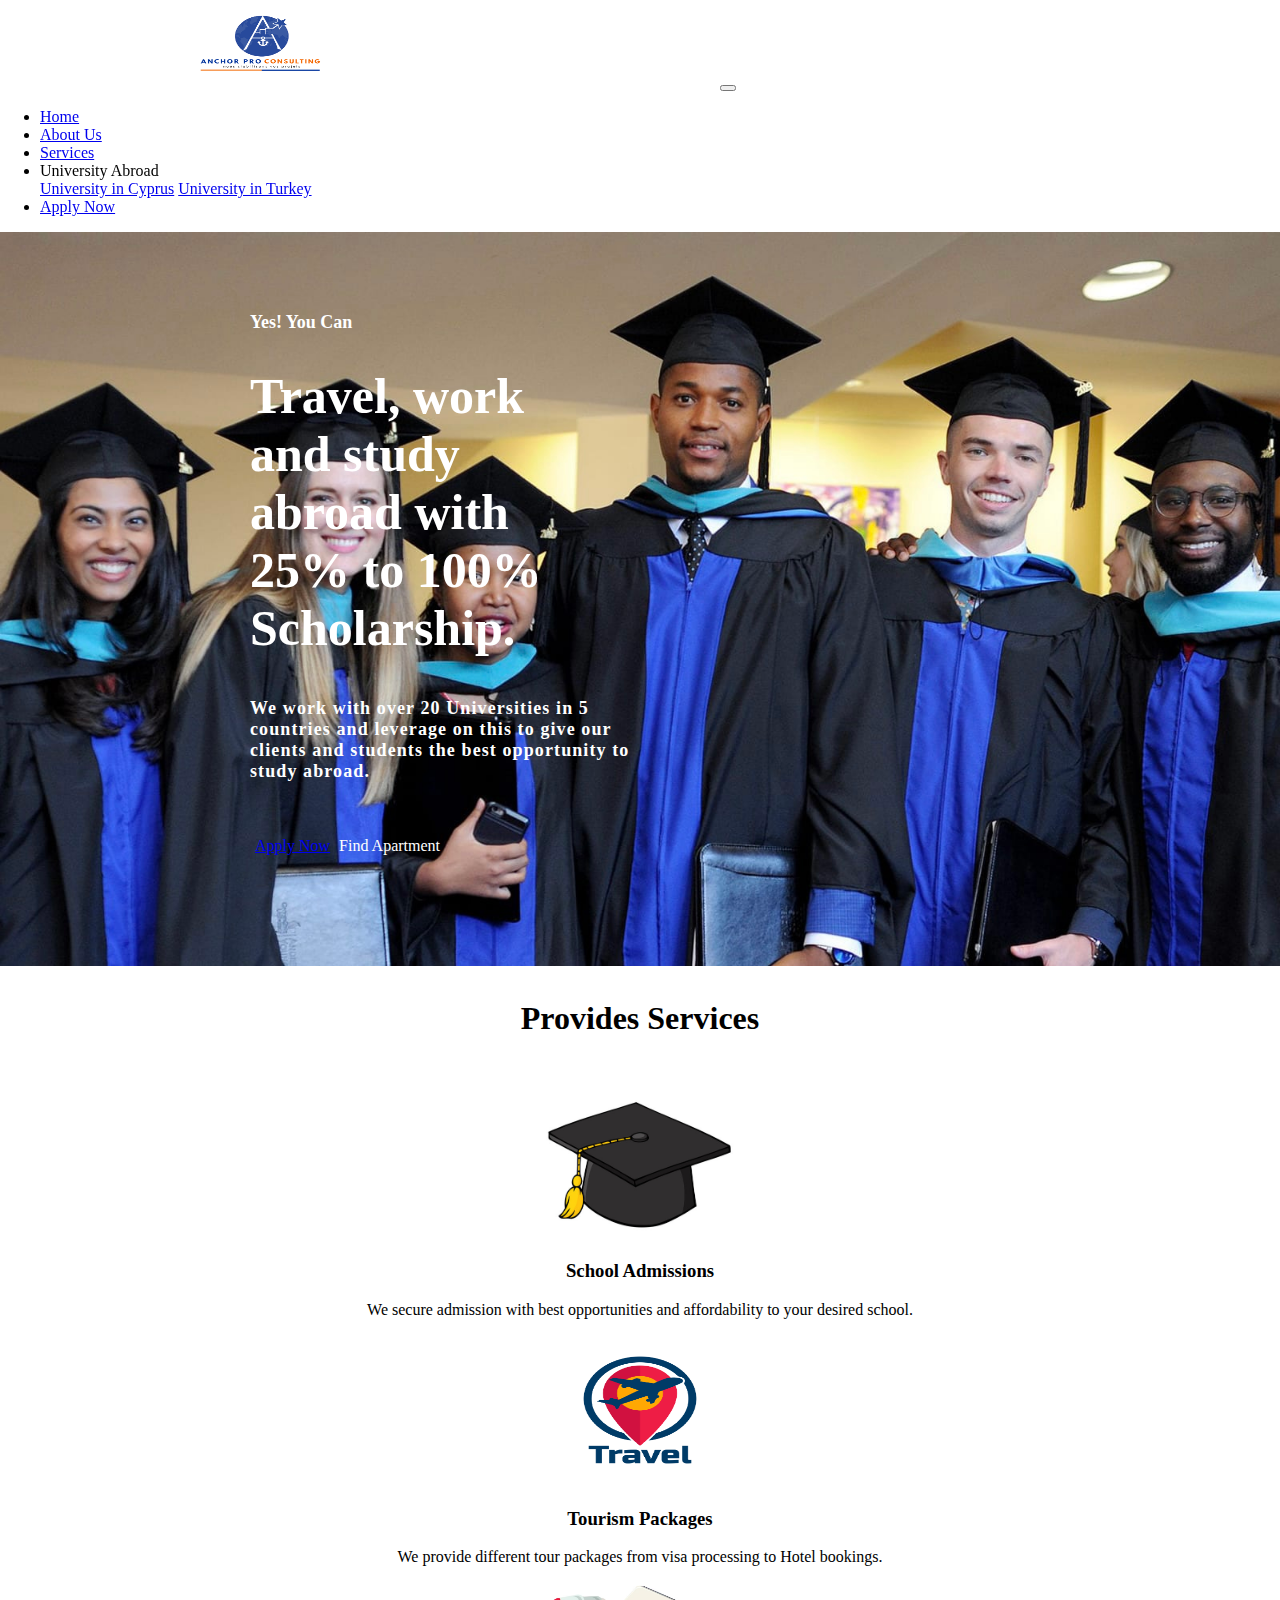
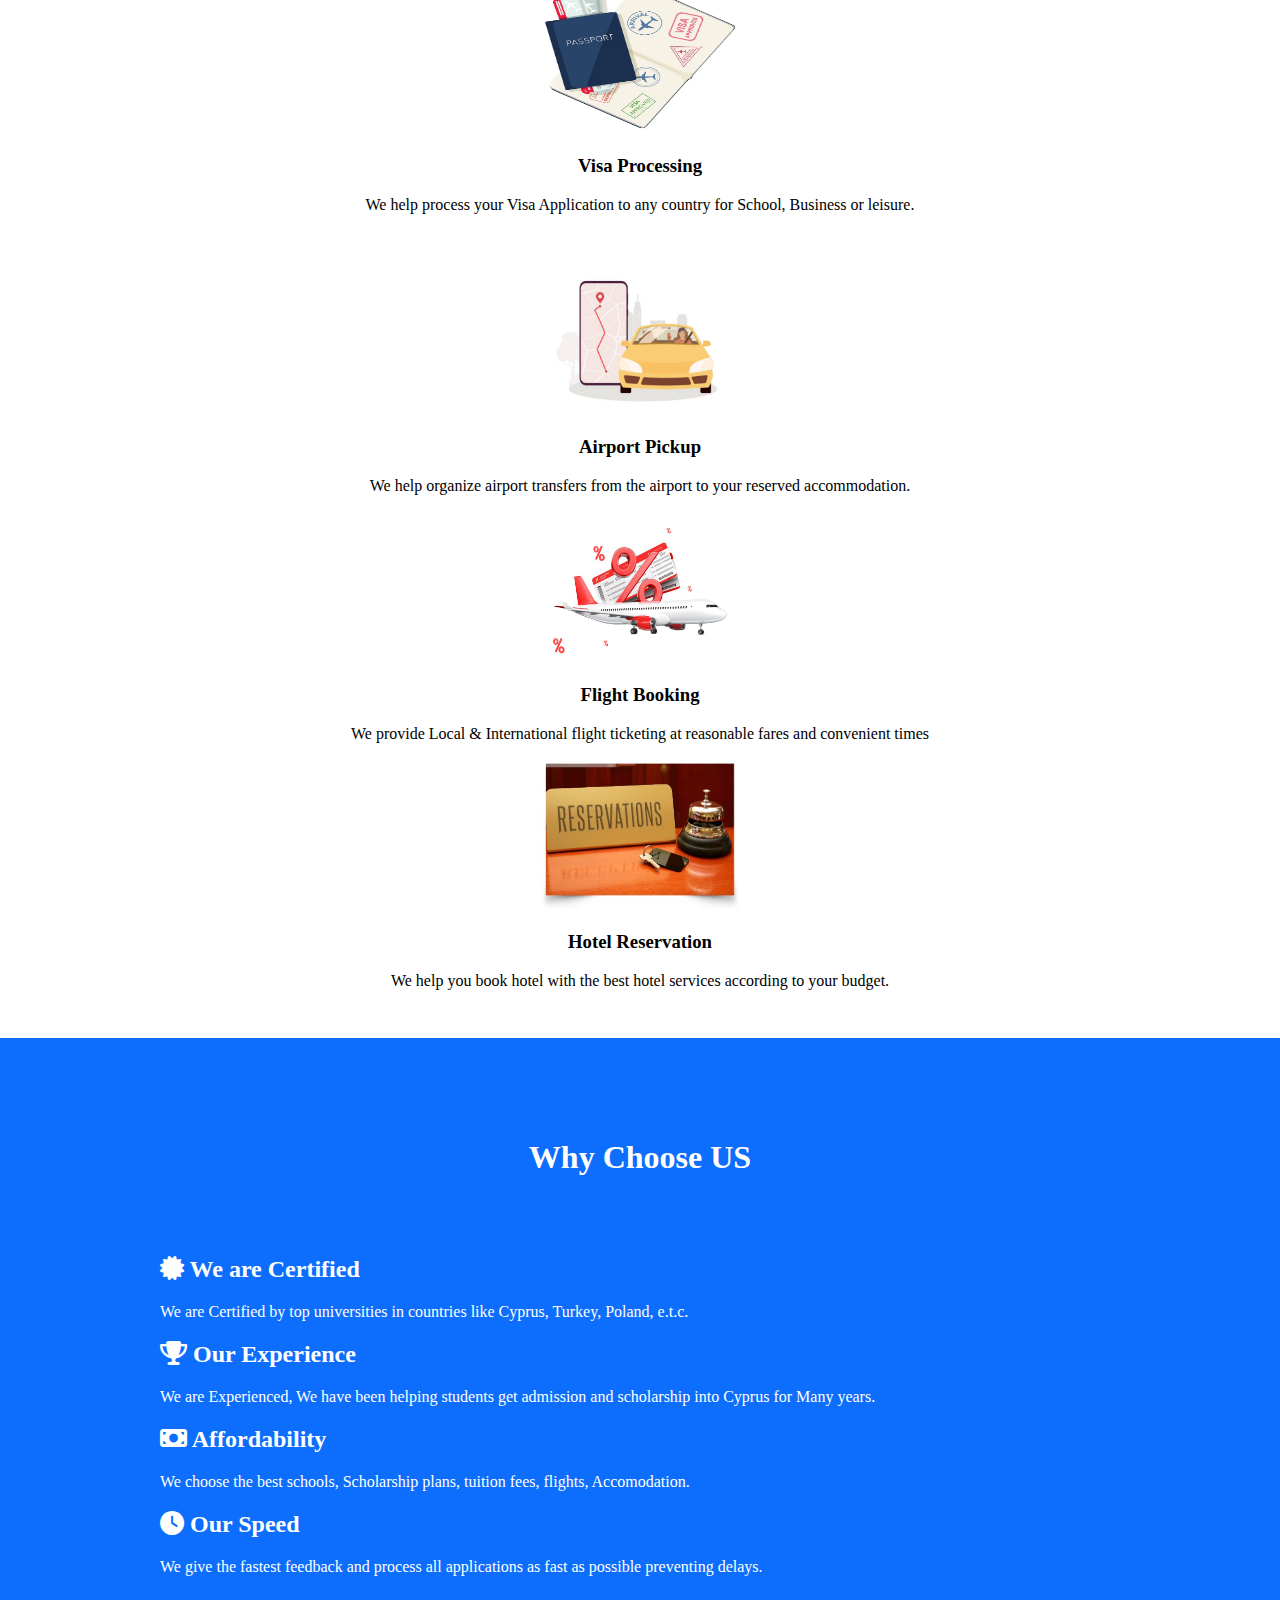
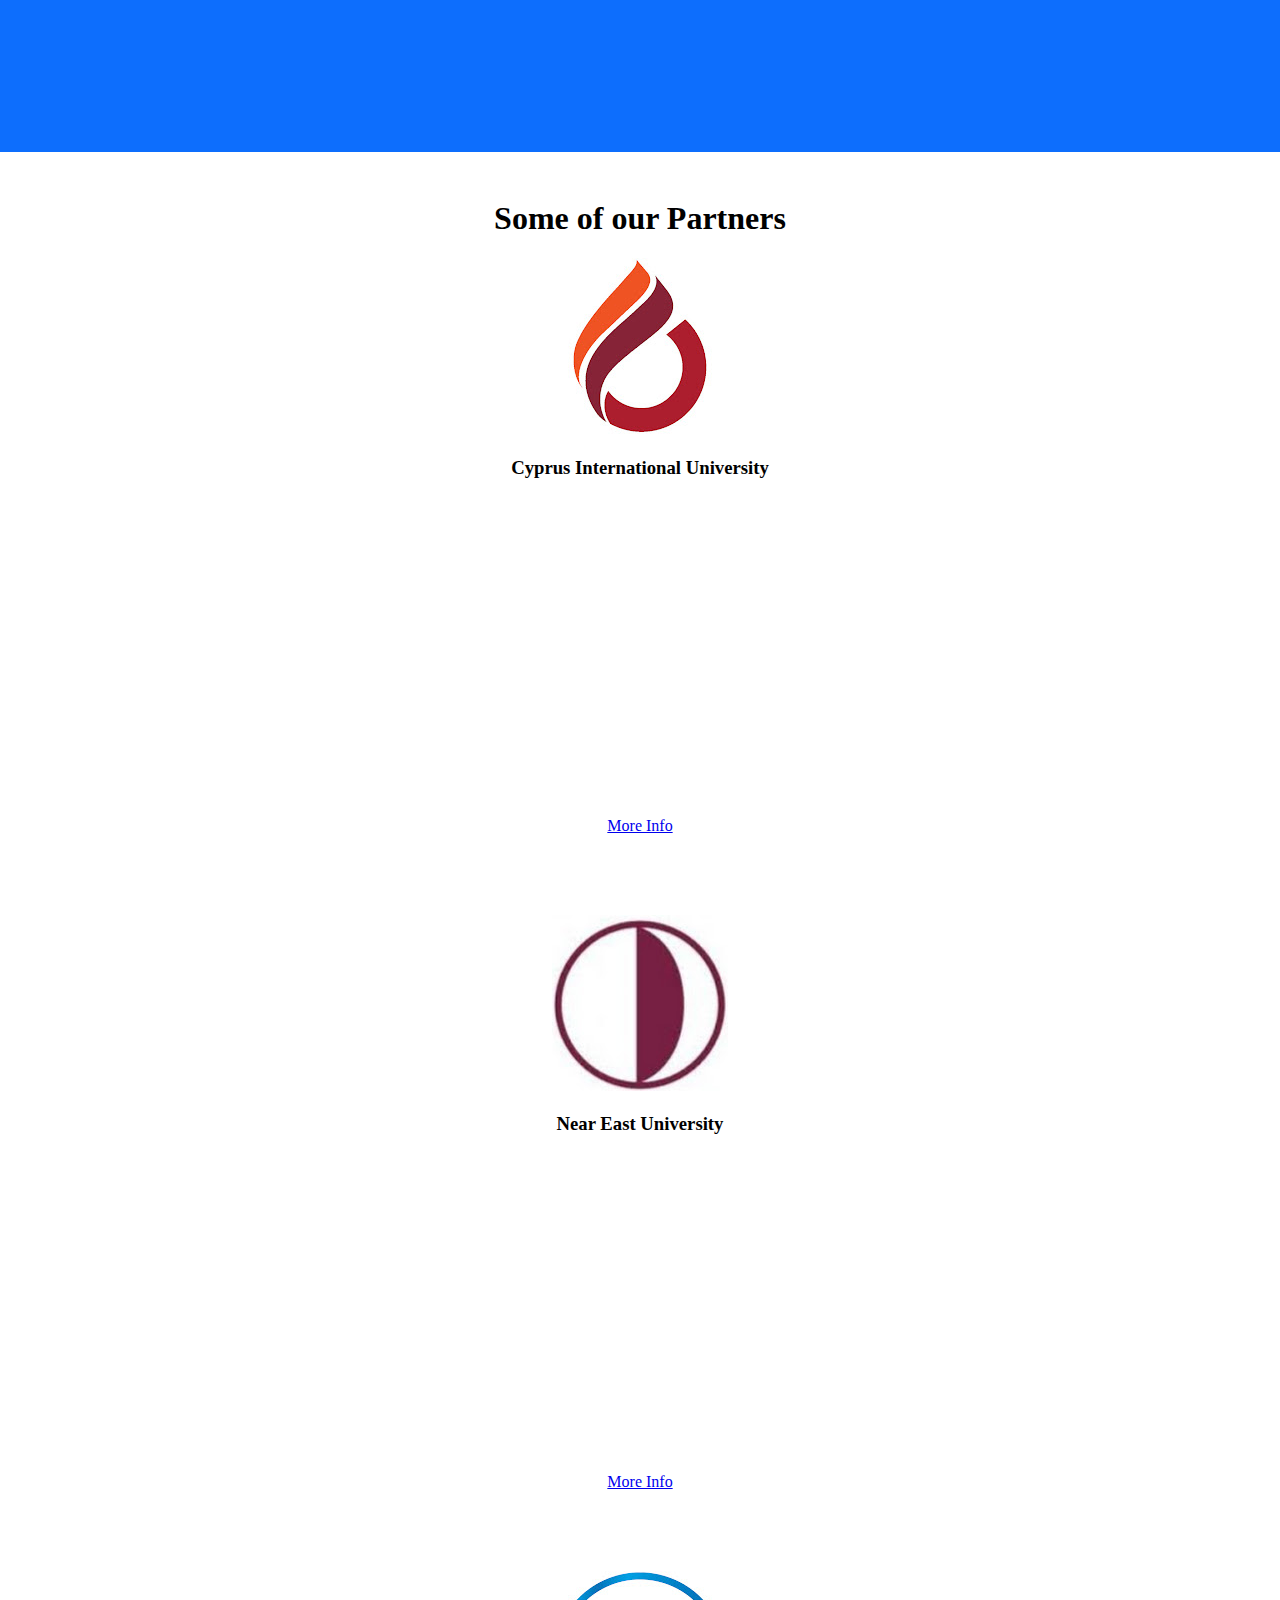
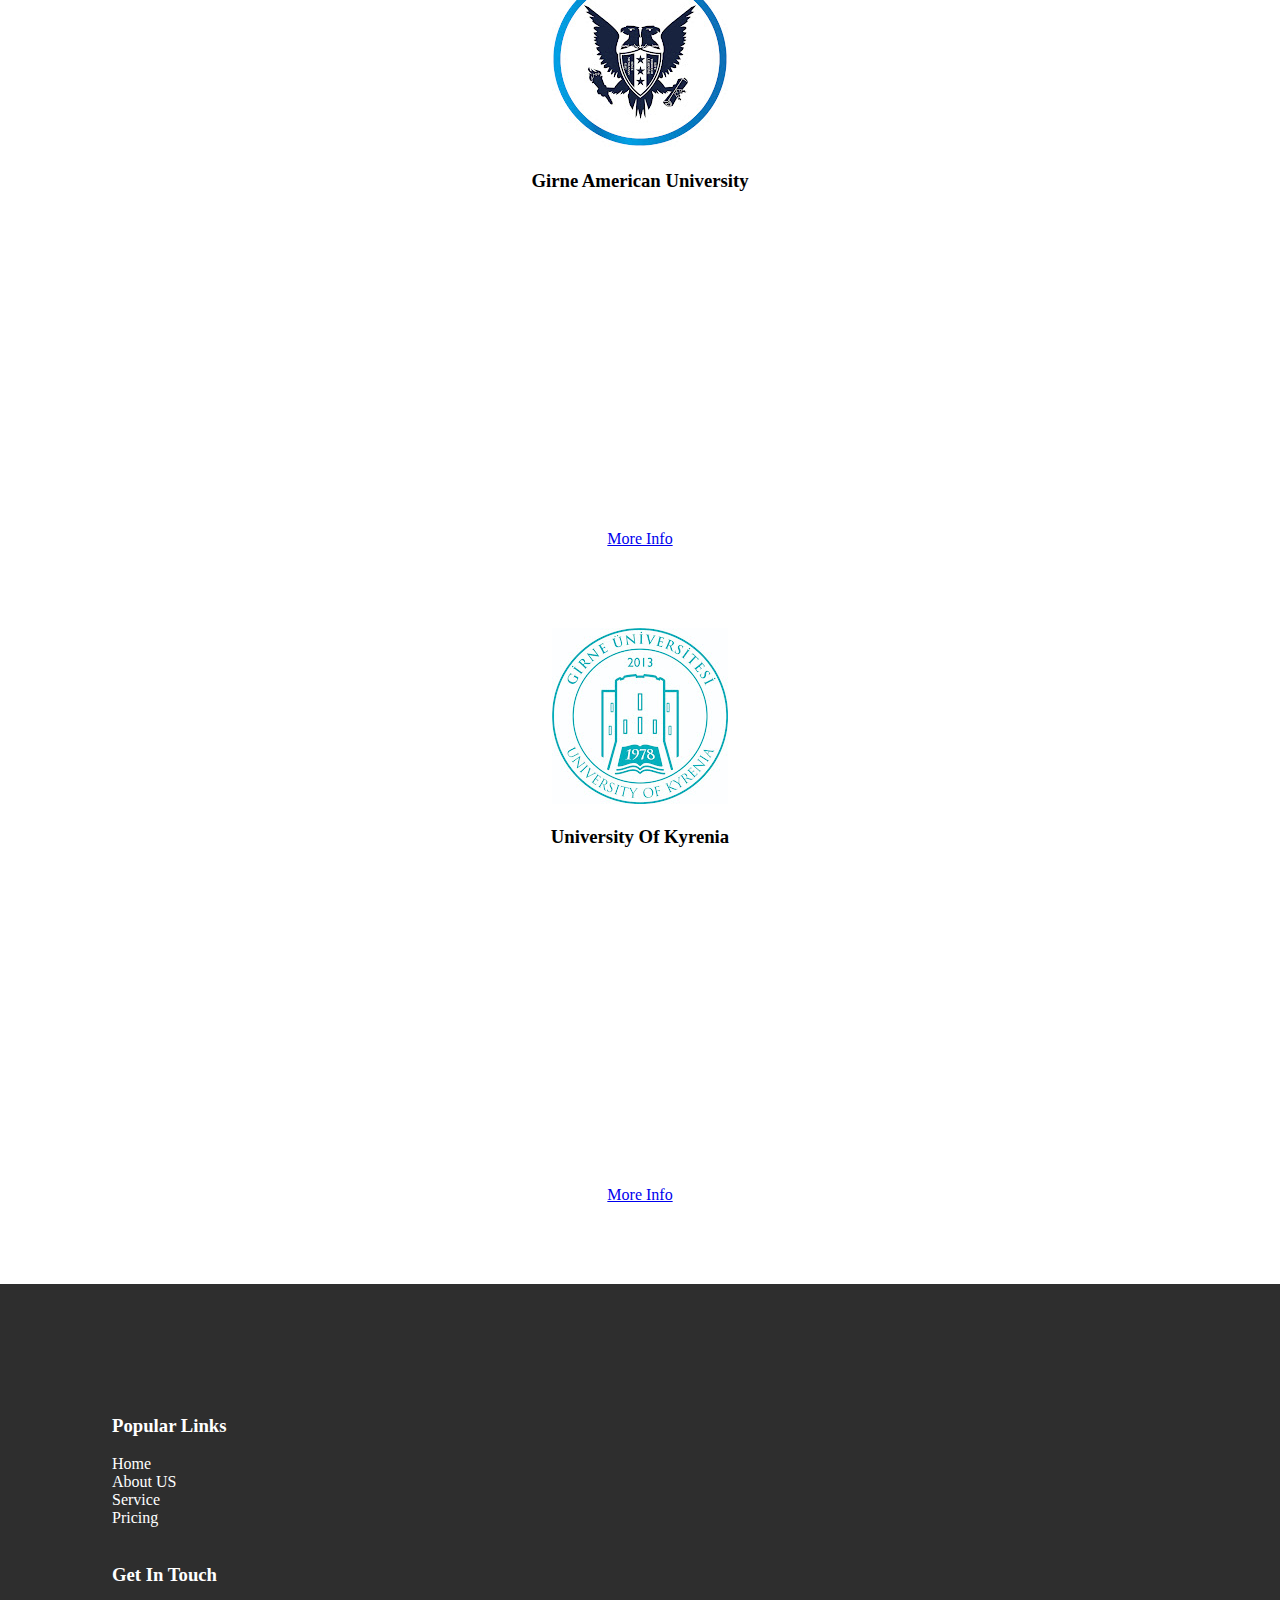
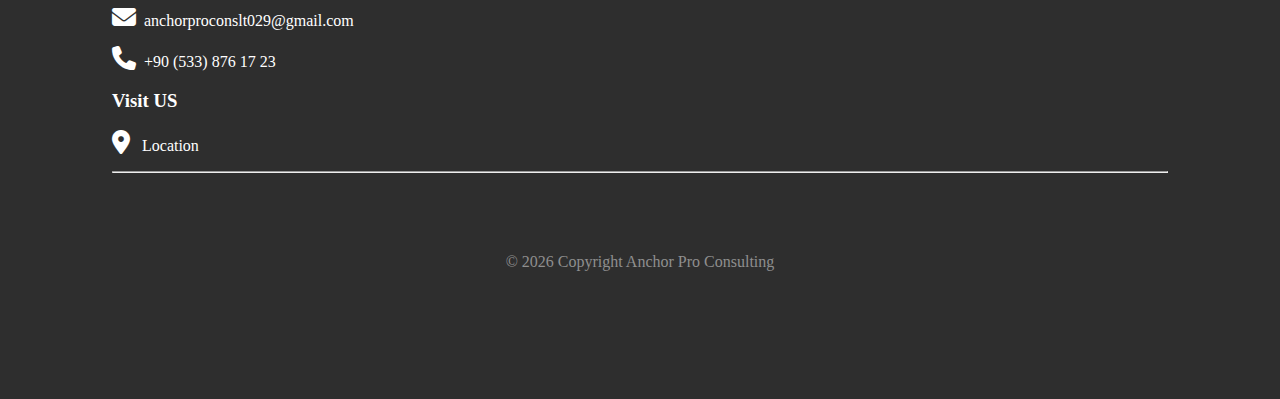
<file: index.html>
<!DOCTYPE html>
<html lang="en">

<head>
    <meta charset="UTF-8">
    <meta http-equiv="X-UA-Compatible" content="IE=edge">
    <meta name="viewport" content="width=device-width, initial-scale=1.0">
    <!-- css stylesheet -->
    <link href="https://cdn.jsdelivr.net/npm/bootstrap@5.3.0-alpha1/dist/css/bootstrap.min.css" rel="stylesheet"
        integrity="sha384-GLhlTQ8iRABdZLl6O3oVMWSktQOp6b7In1Zl3/Jr59b6EGGoI1aFkw7cmDA6j6gD" crossorigin="anonymous">

    <!-- Bootstrap Scripts -->
    <script src="https://code.jquery.com/jquery-3.2.1.slim.min.js"
        integrity="sha384-KJ3o2DKtIkvYIK3UENzmM7KCkRr/rE9/Qpg6aAZGJwFDMVNA/GpGFF93hXpG5KkN"
        crossorigin="anonymous"></script>
    <script src="https://cdn.jsdelivr.net/npm/popper.js@1.12.9/dist/umd/popper.min.js"
        integrity="sha384-ApNbgh9B+Y1QKtv3Rn7W3mgPxhU9K/ScQsAP7hUibX39j7fakFPskvXusvfa0b4Q"
        crossorigin="anonymous"></script>
    <script src="https://cdn.jsdelivr.net/npm/bootstrap@4.0.0/dist/js/bootstrap.min.js"
        integrity="sha384-JZR6Spejh4U02d8jOt6vLEHfe/JQGiRRSQQxSfFWpi1MquVdAyjUar5+76PVCmYl"
        crossorigin="anonymous"></script>
    <link rel="shortcut icon" href="galery/brand.PNG" type="image/x-icon">
    <link rel="stylesheet" href="https://cdnjs.cloudflare.com/ajax/libs/font-awesome/6.4.0/css/all.min.css" />
    <link rel="stylesheet" href="styles/services.css">
    <link rel="stylesheet" href="styles/navbar-footer.css">

    <link rel="stylesheet" href="styles/index.css">

    <title>ANCHOR PRO CONSULTING</title>
</head>

<body>
    <!-- NavBar -->
    <nav class="navbar navbar-expand-lg navbar-light">
        <a class="navbar-brand" href="index.html"><img src="galery/brand.PNG" alt="brand Name" width="140"
                height="88" /></a>
        <button class="navbar-toggler" type="button" data-toggle="collapse" data-target="#navbarNavDropdown"
            aria-controls="navbarNavDropdown" aria-expanded="false" aria-label="Toggle navigation">
            <span class="navbar-toggler-icon"></span>
        </button>
        <div class="collapse navbar-collapse" id="navbarNavDropdown">
            <ul class="navbar-nav">
                <li class="nav-item active">
                    <a class="nav-link" href="index.html">Home</a>
                </li>
                <li class="nav-item">
                    <a class="nav-link" href="about.html">About Us</a>
                </li>
                <li class="nav-item">
                    <a class="nav-link" href="service.html">Services</a>
                </li>
                <li class="nav-item dropdown">
                    <a class="nav-link dropdown-toggle" id="navbarDropdownMenuLink" role="button" data-toggle="dropdown"
                        aria-haspopup="true" aria-expanded="false">
                        University Abroad
                    </a>
                    <div class="dropdown-menu" aria-labelledby="navbarDropdownMenuLink">
                        <a class="dropdown-item" href="#">University in Cyprus</a>
                        <a class="dropdown-item" href="#">University in Turkey</a>

                    </div>
                </li>
                <li class="nav-item">
                    <a class="nav-link" href="apply.html">Apply Now</a>
                </li>
            </ul>
        </div>
    </nav>

    <!-- Page Content -->
    <div>
        <div class="text-over-img">
            <img id="img1" src="galery/image1.jpg" width="100%" />
            <img id="img2" src="galery/image2.jpg" width="100%" />
            <div class="top-left">
                <h5>Yes! You Can</h5>
                <h1>Travel, work and study abroad with 25% to 100% Scholarship.</h1>
                <h6>We work with over 20 Universities in 5 countries and leverage on this to give our clients and
                    students the best opportunity to study abroad.</h6>

                <div class="submit row">
                    <a href="apply.html" class="col-2 btn btn-primary">Apply Now</a>
                    <a class="col-2 btn btn-primary">Find Apartment</a>
                </div>
            </div>
        </div>


        <div class="services">
            <h1>Provides Services</h1>
            <div class="row container-fluid">
                <div class="col">
                    <img src="galery/clipart.jpeg" width="200" height="150" alt="Clipart" />
                    <h3>School Admissions</h3>
                    <p>We secure admission with best opportunities and affordability to your desired school.</p>
                </div>

                <div class="col">
                    <img src="galery/tourism.jpeg" width="200" height="150" alt="Clipart" />
                    <h3>Tourism Packages</h3>
                    <p>We provide different tour packages from visa processing to Hotel bookings.</p>
                </div>

                <div class="col">
                    <img src="galery/visa.avif" width="200" height="150" alt="Clipart" />
                    <h3>Visa Processing</h3>
                    <p>We help process your Visa Application to any country for School, Business or leisure.</p>
                </div>
            </div>

            <div class="row container-fluid">
                <div class="col">
                    <img src="galery/transportation.jpeg" width="200" height="150" alt="Clipart" />
                    <h3>Airport Pickup</h3>
                    <p>We help organize airport transfers from the airport to your reserved accommodation.</p>
                </div>

                <div class="col">
                    <img src="galery/booking.jpeg" width="200" height="150" alt="Clipart" />
                    <h3>Flight Booking</h3>
                    <p>We provide Local & International flight ticketing at reasonable fares and convenient times
                    </p>
                </div>

                <div class="col">
                    <img src="galery/hotel.jpeg" width="200" height="150" alt="Clipart" />
                    <h3>Hotel Reservation</h3>
                    <p>We help you book hotel with the best hotel services according to your budget.</p>
                </div>
            </div>
        </div>

        <div class="choose-us">
            <h1>Why Choose US</h1>
            <div class="row">
                <div class="col-lg-6">
                    <h2><i class="fa-solid fa-certificate"></i> We are Certified</h2>
                    <p>We are Certified by top universities in countries like Cyprus, Turkey, Poland, e.t.c.
                    </p>
                </div>

                <div class="col-lg-6">
                    <h2><i class="fa-solid fa-trophy"></i> Our Experience</h2>
                    <p>We are Experienced, We have been helping students get admission and scholarship into
                        Cyprus for Many years.</p>
                </div>


                <div class="col-lg-6">
                    <h2><i class="fa-sharp fa-solid fa-money-bill"></i> Affordability</h2>
                    <p>We choose the best schools, Scholarship plans, tuition fees, flights, Accomodation.
                    </p>
                </div>

                <div class="col-lg-6">
                    <h2><i class="fa-solid fa-clock"></i> Our Speed</h2>
                    <p>We give the fastest feedback and process all applications as fast as possible
                        preventing delays.</p>
                </div>
            </div>
        </div>

        <div class="partner">
            <h1>Some of our Partners</h1>
            <div class="row">
                <div class="col-lg-6">
                    <img src="galery/CIU.jpeg" alt="CIU LOGO">
                    <h3>Cyprus International University</h3>
                    <iframe width="560" height="315" src="https://www.youtube.com/embed/s81xxXTcnsE"
                        title="YouTube video player" frameborder="0"
                        allow="accelerometer; autoplay; clipboard-write; encrypted-media; gyroscope; picture-in-picture; web-share"
                        allowfullscreen></iframe><br>
                    <a class="btn btn-primary" href="#">More Info</a>
                </div>
                <div class="col-lg-6">
                    <img src="galery/near-east.jpeg" alt="NEAR EAST LOGO">
                    <h3>Near East University</h3>
                    <iframe width="560" height="315" src="https://www.youtube.com/embed/c0auZbBHjpI"
                        title="YouTube video player" frameborder="0"
                        allow="accelerometer; autoplay; clipboard-write; encrypted-media; gyroscope; picture-in-picture; web-share"
                        allowfullscreen></iframe><br>
                    <a class="btn btn-primary" href="#">More Info</a>
                </div>

                <div class="col-lg-6">
                    <img src="galery/GAU.jpeg" alt="NEAR EAST LOGO">
                    <h3>Girne American University</h3>
                    <iframe width="560" height="315" src="https://www.youtube.com/embed/8_wt5HWuAxE"
                        title="YouTube video player" frameborder="0"
                        allow="accelerometer; autoplay; clipboard-write; encrypted-media; gyroscope; picture-in-picture; web-share"
                        allowfullscreen></iframe><br>
                    <a class="btn btn-primary" href="#">More Info</a>
                </div>

                <div class="col-lg-6">
                    <img src="galery/kyrenia.jpeg" alt="NEAR EAST LOGO">
                    <h3>University Of Kyrenia</h3>
                    <iframe width="560" height="315" src="https://www.youtube.com/embed/YMQHKnjNWrU"
                        title="YouTube video player" frameborder="0"
                        allow="accelerometer; autoplay; clipboard-write; encrypted-media; gyroscope; picture-in-picture; web-share"
                        allowfullscreen></iframe><br>
                    <a class="btn btn-primary" href="#">More Info</a>
                </div>
            </div>
        </div>
    </div>

    <!-- Footer -->
    <footer>
        <div class="links row">
            <div class="col-lg-4">
                <h3>Popular Links</h3>
                <a href="index.html">Home</a> <br>
                <a href="about.html">About US</a><br>
                <a href="service.html">Service</a><br>
                <a href="pricing.html">Pricing</a><br>
            </div>
            <br>
            <div class="col-lg-4">
                <h3>Get In Touch</h3>
                <p><a href="mailto:anchorproconslt029@gmail.com"><i
                            class="fa-solid fa-envelope"></i>anchorproconslt029@gmail.com</a></p>
                <p><a href="tel:+905338761723"><i class="fa-solid fa-phone"></i>+90 (533) 876 17 23</a></p>
            </div>
            <div class="col-lg-4">
                <h3>Visit US</h3>
                <p><i class="fa-solid fa-location-dot"></i> Location</p>
            </div>
        </div>
        <hr>
        <p class="cpyrght"></p>

        <script>
            const YEAR = new Date().getFullYear();
            var text = "© " + YEAR + " Copyright Anchor Pro Consulting";
            document.querySelector("footer .cpyrght").textContent = text;
        </script>
    </footer>
</body>

</html>
</file>
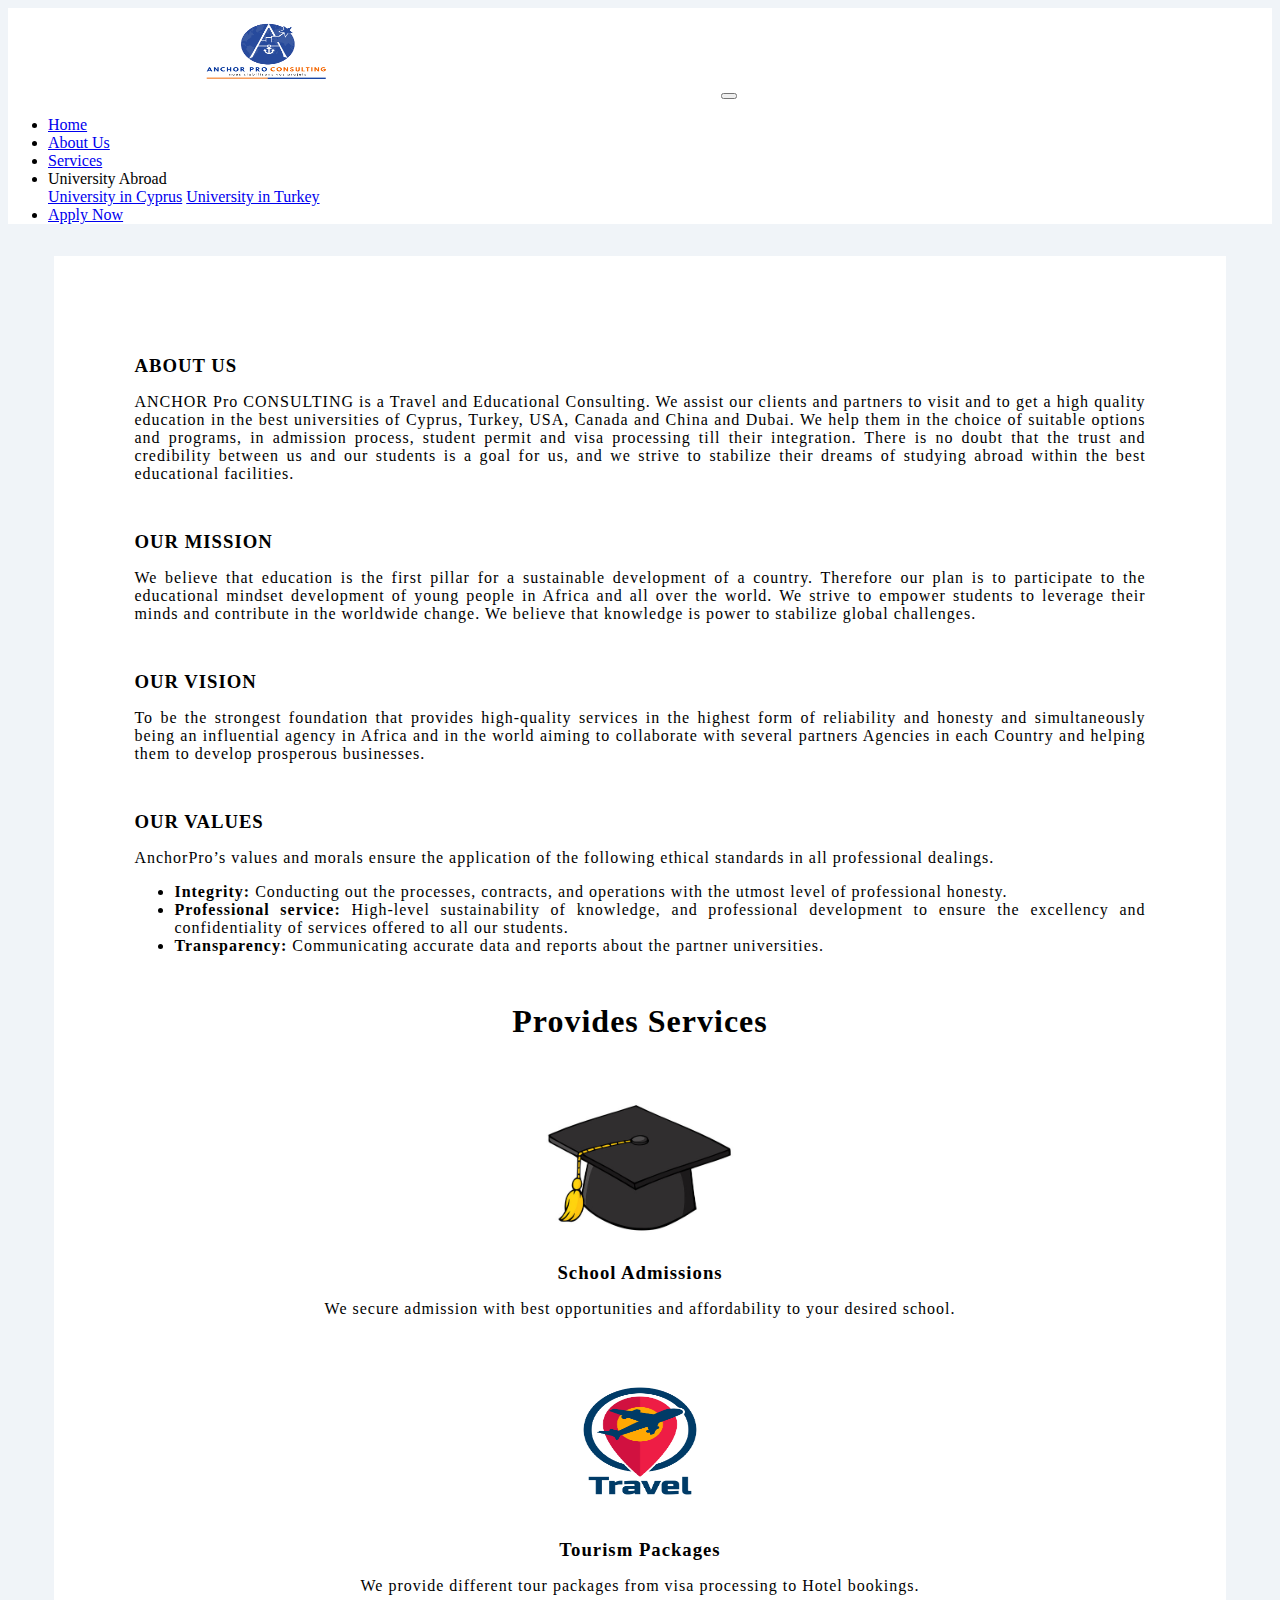
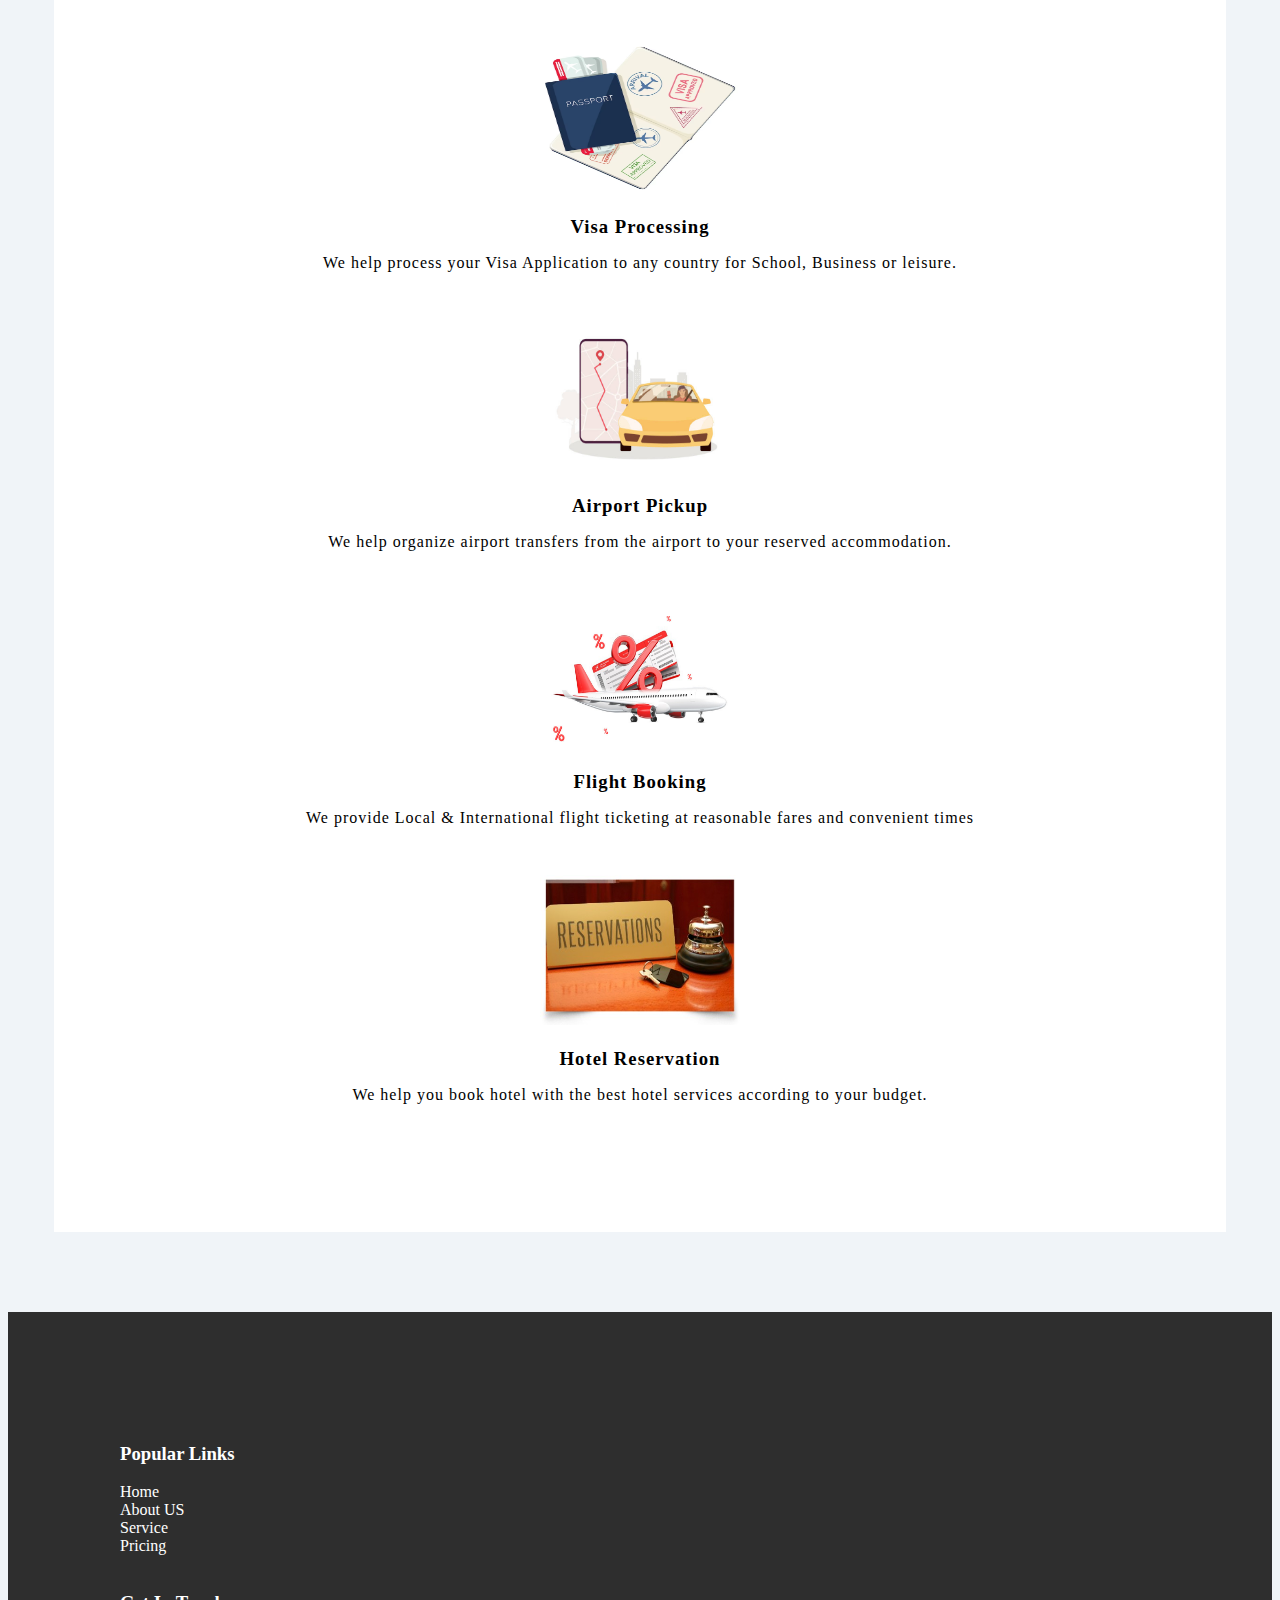
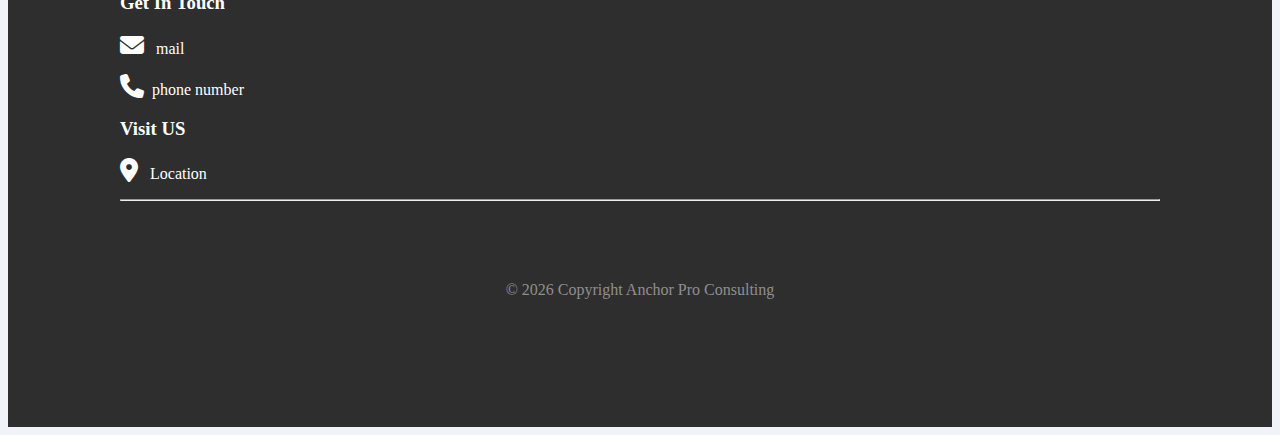
<file: about.html>
<!DOCTYPE html>
<html lang="en">

<head>
    <meta charset="UTF-8">
    <meta http-equiv="X-UA-Compatible" content="IE=edge">
    <meta name="viewport" content="width=device-width, initial-scale=1.0">
    <!-- css stylesheet -->
    <link href="https://cdn.jsdelivr.net/npm/bootstrap@5.3.0-alpha1/dist/css/bootstrap.min.css" rel="stylesheet"
        integrity="sha384-GLhlTQ8iRABdZLl6O3oVMWSktQOp6b7In1Zl3/Jr59b6EGGoI1aFkw7cmDA6j6gD" crossorigin="anonymous">

    <!-- Bootstrap Scripts -->
    <script src="https://code.jquery.com/jquery-3.2.1.slim.min.js"
        integrity="sha384-KJ3o2DKtIkvYIK3UENzmM7KCkRr/rE9/Qpg6aAZGJwFDMVNA/GpGFF93hXpG5KkN"
        crossorigin="anonymous"></script>
    <script src="https://cdn.jsdelivr.net/npm/popper.js@1.12.9/dist/umd/popper.min.js"
        integrity="sha384-ApNbgh9B+Y1QKtv3Rn7W3mgPxhU9K/ScQsAP7hUibX39j7fakFPskvXusvfa0b4Q"
        crossorigin="anonymous"></script>
    <script src="https://cdn.jsdelivr.net/npm/bootstrap@4.0.0/dist/js/bootstrap.min.js"
        integrity="sha384-JZR6Spejh4U02d8jOt6vLEHfe/JQGiRRSQQxSfFWpi1MquVdAyjUar5+76PVCmYl"
        crossorigin="anonymous"></script>
    <link rel="shortcut icon" href="galery/brand.PNG" type="image/x-icon">
    <link rel="stylesheet" href="https://cdnjs.cloudflare.com/ajax/libs/font-awesome/6.4.0/css/all.min.css" />
    <link rel="stylesheet" href="styles/services.css">
    <link rel="stylesheet" href="styles/navbar-footer.css">
    <link rel="stylesheet" href="styles/about.css">

    <title>ANCHOR PRO CONSULTING</title>
</head>

<body>
    <!-- NavBar -->
    <nav class="navbar navbar-expand-lg navbar-light">
        <a class="navbar-brand" href="index.html"><img src="galery/brand.PNG" alt="brand Name" width="140"
                height="88" /></a>
        <button class="navbar-toggler" type="button" data-toggle="collapse" data-target="#navbarNavDropdown"
            aria-controls="navbarNavDropdown" aria-expanded="false" aria-label="Toggle navigation">
            <span class="navbar-toggler-icon"></span>
        </button>
        <div class="collapse navbar-collapse" id="navbarNavDropdown">
            <ul class="navbar-nav">
                <li class="nav-item active">
                    <a class="nav-link" href="index.html">Home</a>
                </li>
                <li class="nav-item">
                    <a class="nav-link" href="about.html">About Us</a>
                </li>
                <li class="nav-item">
                    <a class="nav-link" href="service.html">Services</a>
                </li>
                <li class="nav-item dropdown">
                    <a class="nav-link dropdown-toggle" id="navbarDropdownMenuLink" role="button" data-toggle="dropdown"
                        aria-haspopup="true" aria-expanded="false">
                        University Abroad
                    </a>
                    <div class="dropdown-menu" aria-labelledby="navbarDropdownMenuLink">
                        <a class="dropdown-item" href="#">University in Cyprus</a>
                        <a class="dropdown-item" href="#">University in Turkey</a>

                    </div>
                </li>
                <li class="nav-item">
                    <a class="nav-link" href="apply.html">Apply Now</a>
                </li>
            </ul>
        </div>
    </nav>
    <!-- Page Content -->
    <div class="page-content">

        <div class="about">
            <h3>ABOUT US</h3>
            <p>ANCHOR Pro CONSULTING is a Travel and Educational Consulting. We assist our clients and partners to visit
                and
                to get a high quality education in the best universities of Cyprus, Turkey, USA, Canada and China and
                Dubai.
                We help them in the choice of suitable options and programs, in admission process, student permit and
                visa
                processing till their integration. There is no doubt that the trust and credibility between us and our
                students is a goal for us, and we strive to stabilize their dreams of studying abroad within the best
                educational facilities.</p>
        </div>
        <div class="mission">
            <h3>OUR MISSION</h3>
            <p>We believe that education is the first pillar for a sustainable development of a country. Therefore our
                plan is to participate to the educational mindset development of young people in Africa and all over the
                world. We strive to empower students to leverage their minds and contribute in the worldwide change. We
                believe that knowledge is power to stabilize global challenges.
            </p>
        </div>
        <div class="vision">
            <h3>OUR VISION</h3>
            <p>To be the strongest foundation that provides high-quality services in the highest form of reliability and
                honesty and simultaneously being an influential agency in Africa and in the world aiming to collaborate
                with several partners Agencies in each Country and helping them to develop prosperous businesses.</p>
        </div>
        <div class="values">
            <h3>OUR VALUES</h3>
            <p>AnchorPro’s values and morals ensure the application of the following ethical standards in all
                professional dealings.
            </p>
            <ul>
                <li>
                    <span class="value">Integrity: </span>
                    <span class="description-value">
                        Conducting out the processes,
                        contracts, and operations with the utmost level of professional honesty.
                    </span>
                </li>
                <li>
                    <span class="value">Professional service: </span>
                    <span class="description-value">
                        High-level sustainability of knowledge, and professional development to ensure the excellency
                        and confidentiality of services offered to all our students.
                    </span>
                </li>
                <li>
                    <span class="value">Transparency: </span>
                    <span class="description-value">
                        Communicating accurate data and reports about the partner universities.
                    </span>
                </li>
            </ul>
        </div>

        <div class="services">
            <h1>Provides Services</h1>
            <div class="row container-fluid">
                <div class="col">
                    <img src="galery/clipart.jpeg" width="200" height="150" alt="Clipart" />
                    <h3>School Admissions</h3>
                    <p>We secure admission with best opportunities and affordability to your desired school.</p>
                </div>

                <div class="col">
                    <img src="galery/tourism.jpeg" width="200" height="150" alt="Clipart" />
                    <h3>Tourism Packages</h3>
                    <p>We provide different tour packages from visa processing to Hotel bookings.</p>
                </div>

                <div class="col">
                    <img src="galery/visa.avif" width="200" height="150" alt="Clipart" />
                    <h3>Visa Processing</h3>
                    <p>We help process your Visa Application to any country for School, Business or leisure.</p>
                </div>
            </div>

            <div class="row container-fluid">
                <div class="col">
                    <img src="galery/transportation.jpeg" width="200" height="150" alt="Clipart" />
                    <h3>Airport Pickup</h3>
                    <p>We help organize airport transfers from the airport to your reserved accommodation.</p>
                </div>

                <div class="col">
                    <img src="galery/booking.jpeg" width="200" height="150" alt="Clipart" />
                    <h3>Flight Booking</h3>
                    <p>We provide Local & International flight ticketing at reasonable fares and convenient times
                    </p>
                </div>

                <div class="col">
                    <img src="galery/hotel.jpeg" width="200" height="150" alt="Clipart" />
                    <h3>Hotel Reservation</h3>
                    <p>We help you book hotel with the best hotel services according to your budget.</p>
                </div>
            </div>
        </div>
    </div>

    <!-- Footer -->
    <footer>
        <div class="links row">
            <div class="col-lg-4">
                <h3>Popular Links</h3>
                <a href="index.html">Home</a> <br>
                <a href="about.html">About US</a><br>
                <a href="service.html">Service</a><br>
                <a href="pricing.html">Pricing</a><br>
            </div>
            <br>
            <div class="col-lg-4">
                <h3>Get In Touch</h3>
                <p><a href="#"><i class="fa-solid fa-envelope"></i> mail</a></p>
                <p><i class="fa-solid fa-phone"></i>phone number</p>
            </div>
            <div class="col-lg-4">
                <h3>Visit US</h3>
                <p><i class="fa-solid fa-location-dot"></i> Location</p>
            </div>
        </div>
        <hr>
        <p class="cpyrght"></p>

        <script>
            const YEAR = new Date().getFullYear();
            var text = "© " + YEAR + " Copyright Anchor Pro Consulting";
            document.querySelector("footer .cpyrght").textContent = text;
        </script>
    </footer>
</body>

</html>
</file>
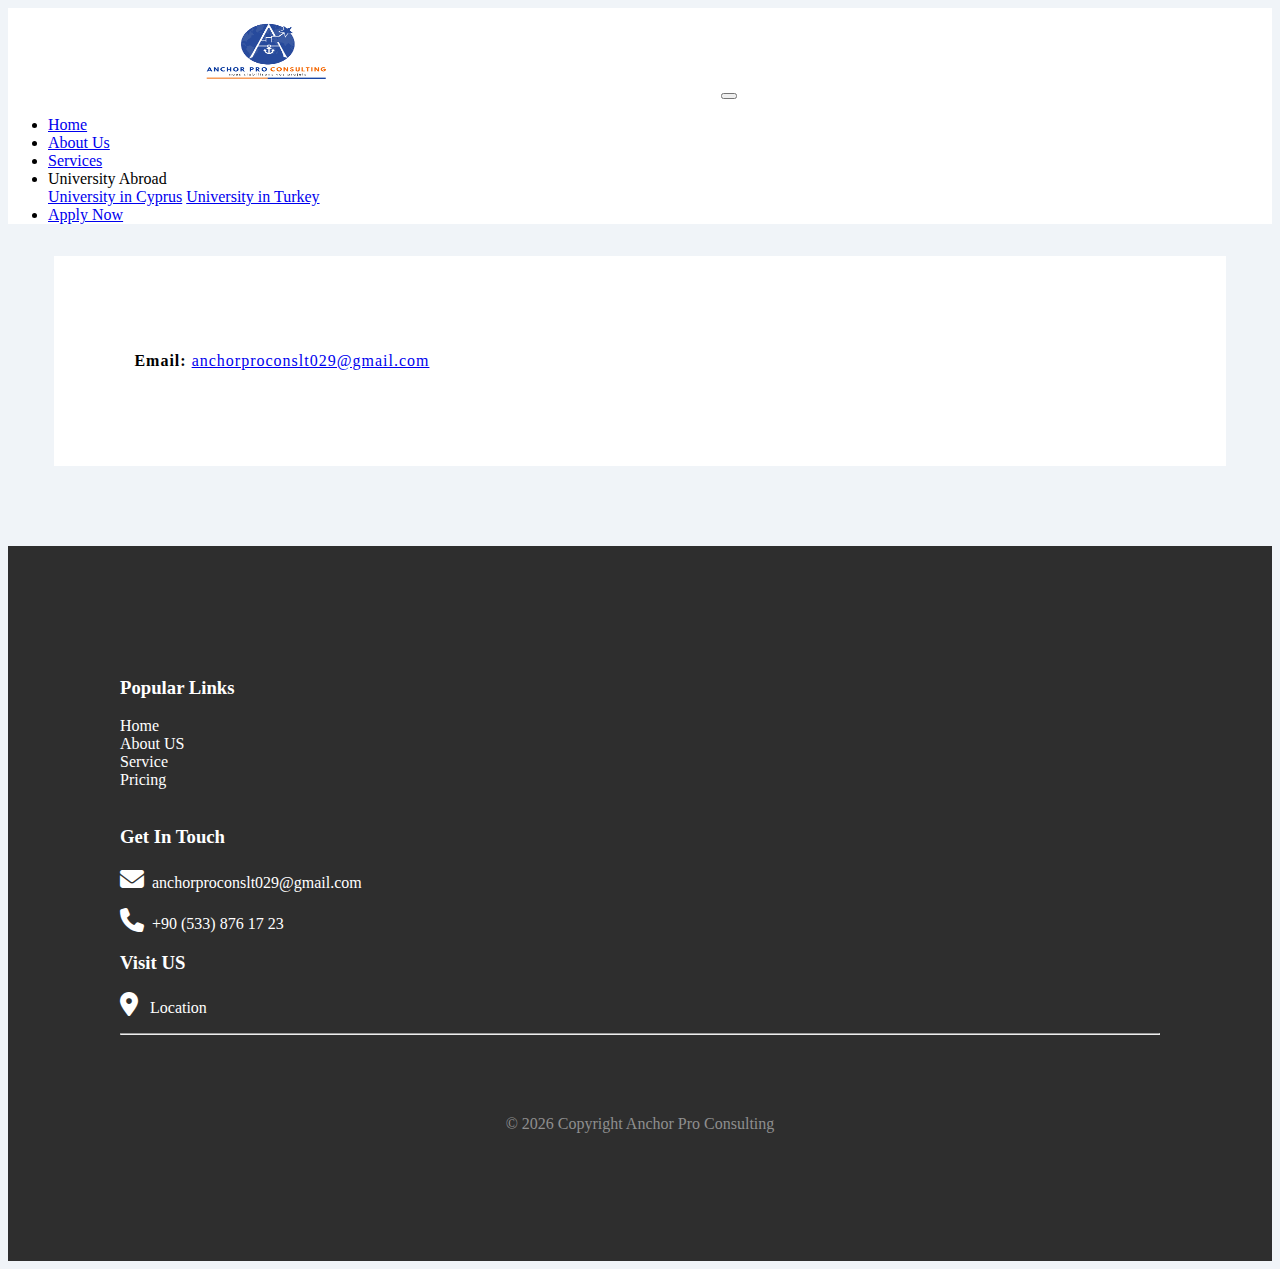
<file: apply.html>
<!DOCTYPE html>
<html lang="en">

<head>
    <meta charset="UTF-8">
    <meta http-equiv="X-UA-Compatible" content="IE=edge">
    <meta name="viewport" content="width=device-width, initial-scale=1.0">
    <!-- css stylesheet -->
    <link href="https://cdn.jsdelivr.net/npm/bootstrap@5.3.0-alpha1/dist/css/bootstrap.min.css" rel="stylesheet"
        integrity="sha384-GLhlTQ8iRABdZLl6O3oVMWSktQOp6b7In1Zl3/Jr59b6EGGoI1aFkw7cmDA6j6gD" crossorigin="anonymous">

    <!-- Bootstrap Scripts -->
    <script src="https://code.jquery.com/jquery-3.2.1.slim.min.js"
        integrity="sha384-KJ3o2DKtIkvYIK3UENzmM7KCkRr/rE9/Qpg6aAZGJwFDMVNA/GpGFF93hXpG5KkN"
        crossorigin="anonymous"></script>
    <script src="https://cdn.jsdelivr.net/npm/popper.js@1.12.9/dist/umd/popper.min.js"
        integrity="sha384-ApNbgh9B+Y1QKtv3Rn7W3mgPxhU9K/ScQsAP7hUibX39j7fakFPskvXusvfa0b4Q"
        crossorigin="anonymous"></script>
    <script src="https://cdn.jsdelivr.net/npm/bootstrap@4.0.0/dist/js/bootstrap.min.js"
        integrity="sha384-JZR6Spejh4U02d8jOt6vLEHfe/JQGiRRSQQxSfFWpi1MquVdAyjUar5+76PVCmYl"
        crossorigin="anonymous"></script>
    <link rel="shortcut icon" href="galery/brand.PNG" type="image/x-icon">
    <link rel="stylesheet" href="https://cdnjs.cloudflare.com/ajax/libs/font-awesome/6.4.0/css/all.min.css" />
    <!-- <link rel="stylesheet" href="styles/services.css"> -->
    <link rel="stylesheet" href="styles/navbar-footer.css">

    <link rel="stylesheet" href="styles/apply.css">

    <title>ANCHOR PRO CONSULTING</title>
</head>

<body>
    <!-- NavBar -->
    <nav class="navbar navbar-expand-lg navbar-light">
        <a class="navbar-brand" href="index.html"><img src="galery/brand.PNG" alt="brand Name" width="140"
                height="88" /></a>
        <button class="navbar-toggler" type="button" data-toggle="collapse" data-target="#navbarNavDropdown"
            aria-controls="navbarNavDropdown" aria-expanded="false" aria-label="Toggle navigation">
            <span class="navbar-toggler-icon"></span>
        </button>
        <div class="collapse navbar-collapse" id="navbarNavDropdown">
            <ul class="navbar-nav">
                <li class="nav-item active">
                    <a class="nav-link" href="index.html">Home</a>
                </li>
                <li class="nav-item">
                    <a class="nav-link" href="about.html">About Us</a>
                </li>
                <li class="nav-item">
                    <a class="nav-link" href="service.html">Services</a>
                </li>
                <li class="nav-item dropdown">
                    <a class="nav-link dropdown-toggle" id="navbarDropdownMenuLink" role="button" data-toggle="dropdown"
                        aria-haspopup="true" aria-expanded="false">
                        University Abroad
                    </a>
                    <div class="dropdown-menu" aria-labelledby="navbarDropdownMenuLink">
                        <a class="dropdown-item" href="#">University in Cyprus</a>
                        <a class="dropdown-item" href="#">University in Turkey</a>

                    </div>
                </li>
                <li class="nav-item">
                    <a class="nav-link" href="apply.html">Apply Now</a>
                </li>
            </ul>
        </div>
    </nav>

    <div class="page-content">
        <p>
            <span class="value">Email: </span><a
                href="mailto:anchorproconslt029@gmail.com">anchorproconslt029@gmail.com</a>
        </p>
    </div>

    <!-- Footer -->
    <footer>
        <div class="links row">
            <div class="col-lg-4">
                <h3>Popular Links</h3>
                <a href="index.html">Home</a> <br>
                <a href="about.html">About US</a><br>
                <a href="service.html">Service</a><br>
                <a href="pricing.html">Pricing</a><br>
            </div>
            <br>
            <div class="col-lg-4">
                <h3>Get In Touch</h3>
                <p><a href="mailto:anchorproconslt029@gmail.com"><i
                            class="fa-solid fa-envelope"></i>anchorproconslt029@gmail.com</a></p>
                <p><a href="tel:+905338761723"><i class="fa-solid fa-phone"></i>+90 (533) 876 17 23</a></p>
            </div>
            <div class="col-lg-4">
                <h3>Visit US</h3>
                <p><i class="fa-solid fa-location-dot"></i> Location</p>
            </div>
        </div>
        <hr>
        <p class="cpyrght"></p>

        <script>
            const YEAR = new Date().getFullYear();
            var text = "© " + YEAR + " Copyright Anchor Pro Consulting";
            document.querySelector("footer .cpyrght").textContent = text;
        </script>
    </footer>
</body>

</html>
</file>
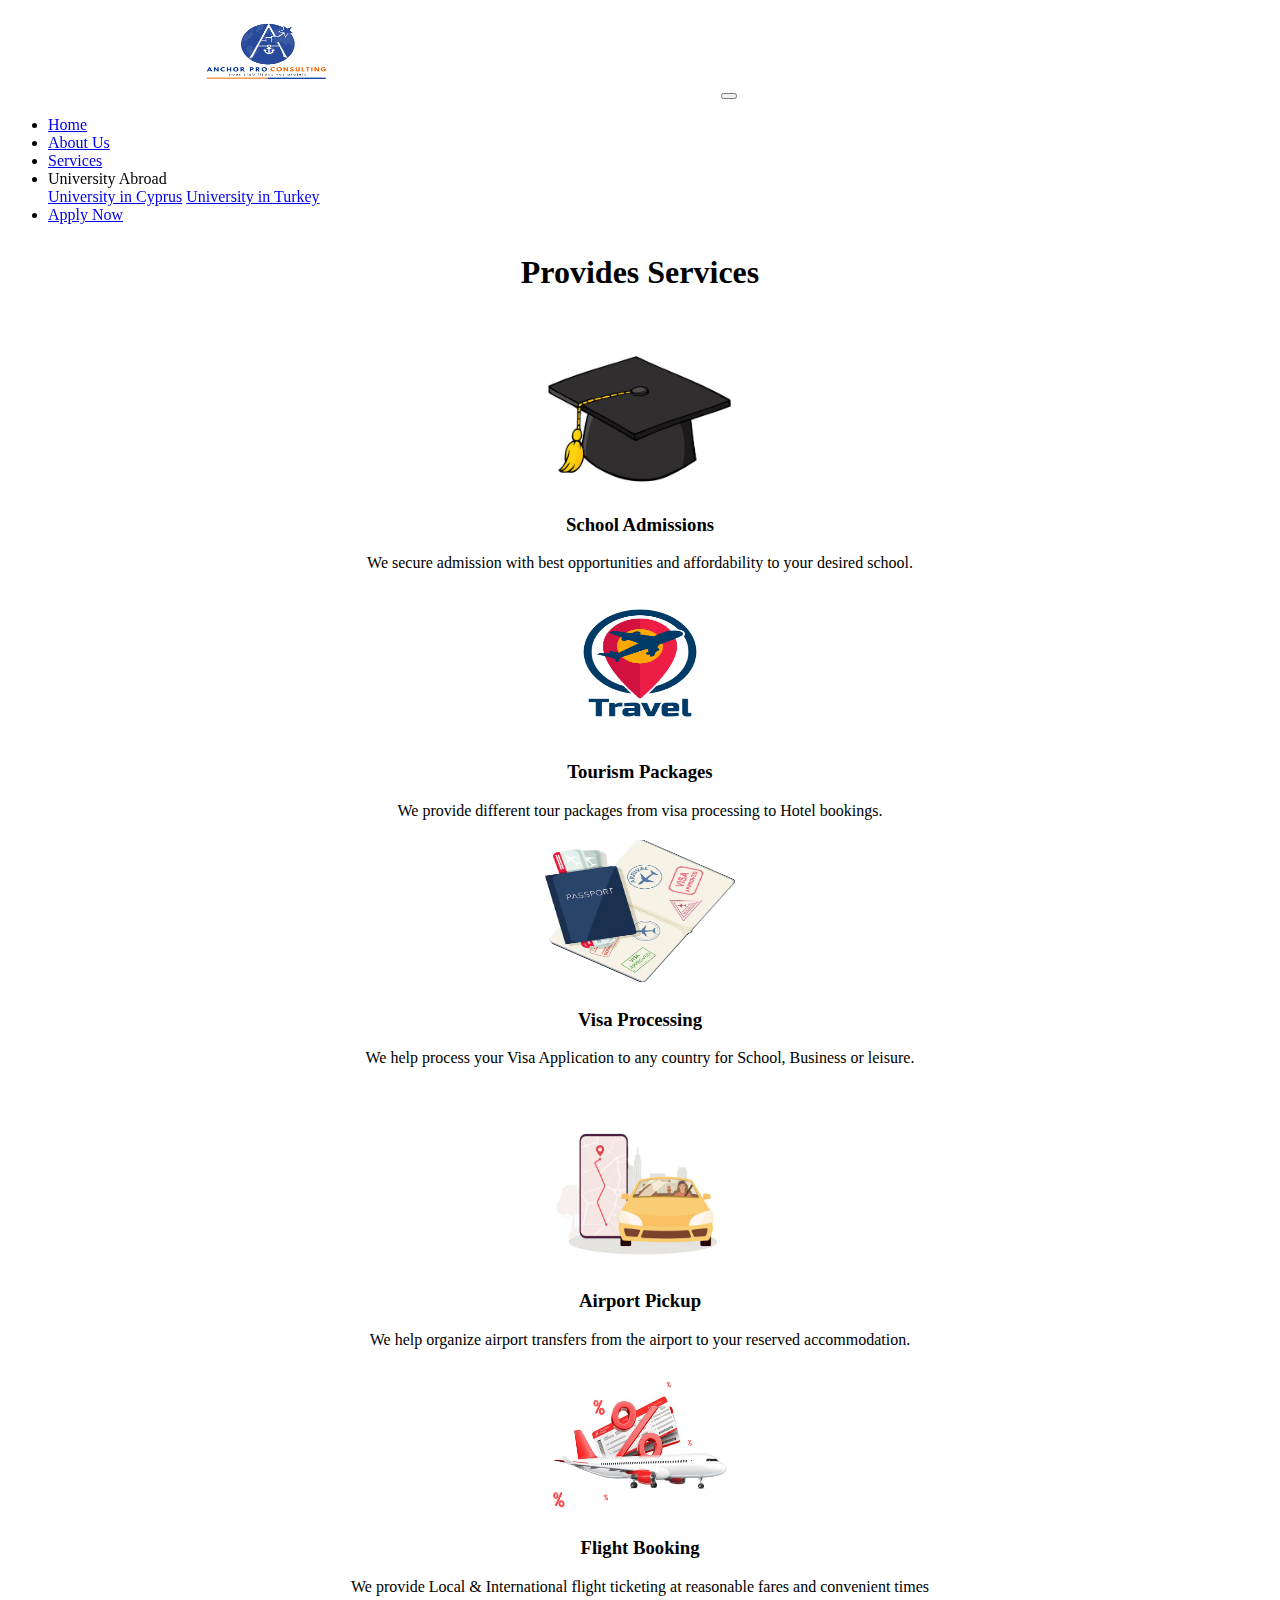
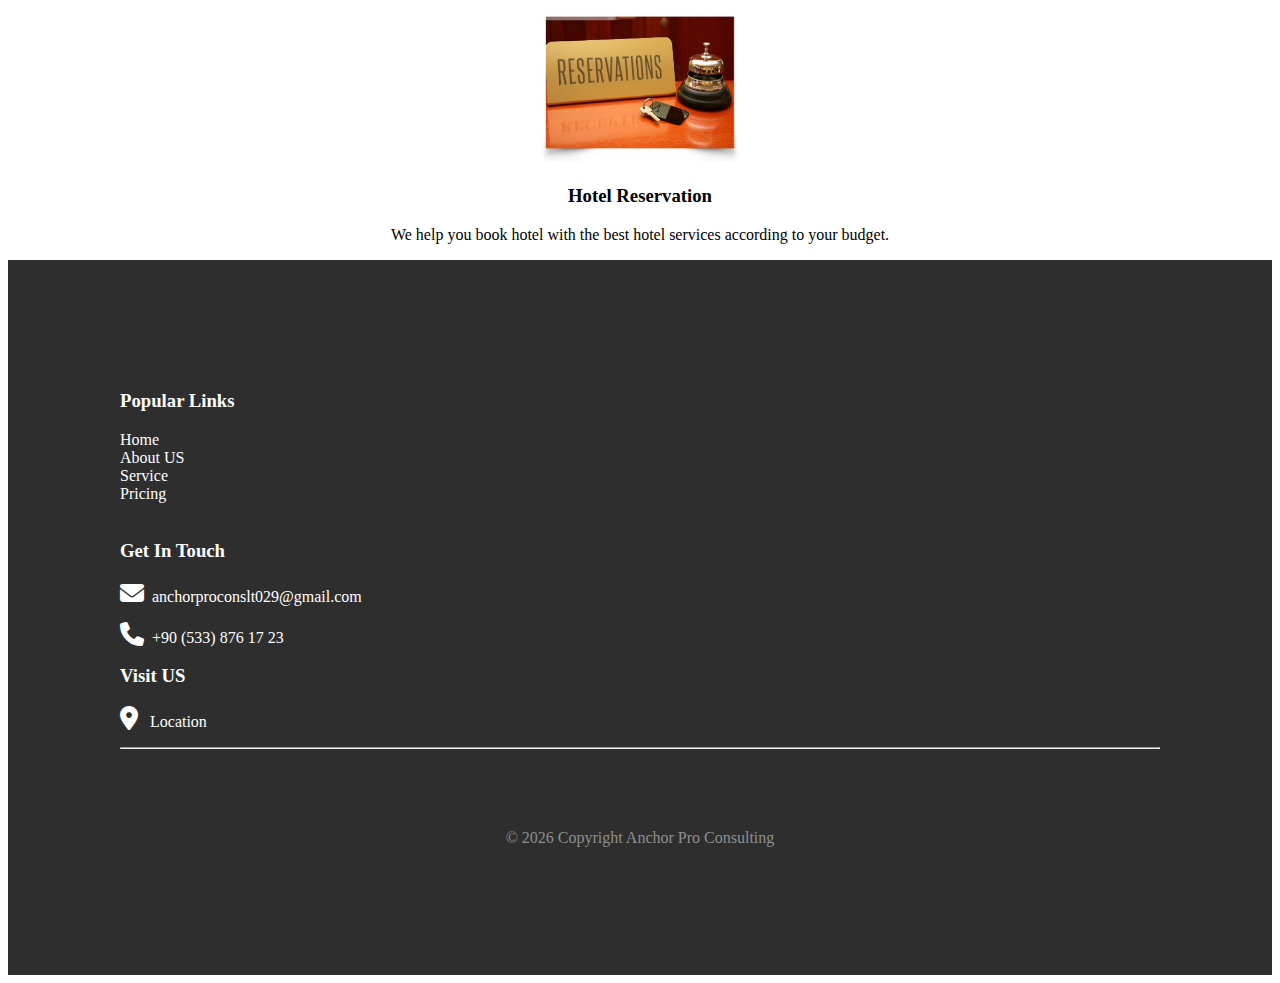
<file: service.html>
<!DOCTYPE html>
<html lang="en">

<head>
    <meta charset="UTF-8">
    <meta http-equiv="X-UA-Compatible" content="IE=edge">
    <meta name="viewport" content="width=device-width, initial-scale=1.0">
    <!-- css stylesheet -->
    <link href="https://cdn.jsdelivr.net/npm/bootstrap@5.3.0-alpha1/dist/css/bootstrap.min.css" rel="stylesheet"
        integrity="sha384-GLhlTQ8iRABdZLl6O3oVMWSktQOp6b7In1Zl3/Jr59b6EGGoI1aFkw7cmDA6j6gD" crossorigin="anonymous">

    <!-- Bootstrap Scripts -->
    <script src="https://code.jquery.com/jquery-3.2.1.slim.min.js"
        integrity="sha384-KJ3o2DKtIkvYIK3UENzmM7KCkRr/rE9/Qpg6aAZGJwFDMVNA/GpGFF93hXpG5KkN"
        crossorigin="anonymous"></script>
    <script src="https://cdn.jsdelivr.net/npm/popper.js@1.12.9/dist/umd/popper.min.js"
        integrity="sha384-ApNbgh9B+Y1QKtv3Rn7W3mgPxhU9K/ScQsAP7hUibX39j7fakFPskvXusvfa0b4Q"
        crossorigin="anonymous"></script>
    <script src="https://cdn.jsdelivr.net/npm/bootstrap@4.0.0/dist/js/bootstrap.min.js"
        integrity="sha384-JZR6Spejh4U02d8jOt6vLEHfe/JQGiRRSQQxSfFWpi1MquVdAyjUar5+76PVCmYl"
        crossorigin="anonymous"></script>
    <link rel="shortcut icon" href="galery/brand.PNG" type="image/x-icon">
    <link rel="stylesheet" href="https://cdnjs.cloudflare.com/ajax/libs/font-awesome/6.4.0/css/all.min.css" />
    <link rel="stylesheet" href="styles/services.css">
    <link rel="stylesheet" href="styles/navbar-footer.css">

    <!-- <link rel="stylesheet" href="styles/index.css"> -->

    <title>ANCHOR PRO CONSULTING</title>
</head>

<body>
    <!-- NavBar -->
    <nav class="navbar navbar-expand-lg navbar-light">
        <a class="navbar-brand" href="index.html"><img src="galery/brand.PNG" alt="brand Name" width="140"
                height="88" /></a>
        <button class="navbar-toggler" type="button" data-toggle="collapse" data-target="#navbarNavDropdown"
            aria-controls="navbarNavDropdown" aria-expanded="false" aria-label="Toggle navigation">
            <span class="navbar-toggler-icon"></span>
        </button>
        <div class="collapse navbar-collapse" id="navbarNavDropdown">
            <ul class="navbar-nav">
                <li class="nav-item active">
                    <a class="nav-link" href="index.html">Home</a>
                </li>
                <li class="nav-item">
                    <a class="nav-link" href="about.html">About Us</a>
                </li>
                <li class="nav-item">
                    <a class="nav-link" href="service.html">Services</a>
                </li>
                <li class="nav-item dropdown">
                    <a class="nav-link dropdown-toggle" id="navbarDropdownMenuLink" role="button" data-toggle="dropdown"
                        aria-haspopup="true" aria-expanded="false">
                        University Abroad
                    </a>
                    <div class="dropdown-menu" aria-labelledby="navbarDropdownMenuLink">
                        <a class="dropdown-item" href="#">University in Cyprus</a>
                        <a class="dropdown-item" href="#">University in Turkey</a>

                    </div>
                </li>
                <li class="nav-item">
                    <a class="nav-link" href="apply.html">Apply Now</a>
                </li>
            </ul>
        </div>
    </nav>
    <div class="services">
        <h1>Provides Services</h1>
        <div class="row container-fluid">
            <div class="col">
                <img src="galery/clipart.jpeg" width="200" height="150" alt="Clipart" />
                <h3>School Admissions</h3>
                <p>We secure admission with best opportunities and affordability to your desired school.</p>
            </div>

            <div class="col">
                <img src="galery/tourism.jpeg" width="200" height="150" alt="Clipart" />
                <h3>Tourism Packages</h3>
                <p>We provide different tour packages from visa processing to Hotel bookings.</p>
            </div>

            <div class="col">
                <img src="galery/visa.avif" width="200" height="150" alt="Clipart" />
                <h3>Visa Processing</h3>
                <p>We help process your Visa Application to any country for School, Business or leisure.</p>
            </div>
        </div>

        <div class="row container-fluid">
            <div class="col">
                <img src="galery/transportation.jpeg" width="200" height="150" alt="Clipart" />
                <h3>Airport Pickup</h3>
                <p>We help organize airport transfers from the airport to your reserved accommodation.</p>
            </div>

            <div class="col">
                <img src="galery/booking.jpeg" width="200" height="150" alt="Clipart" />
                <h3>Flight Booking</h3>
                <p>We provide Local & International flight ticketing at reasonable fares and convenient times
                </p>
            </div>

            <div class="col">
                <img src="galery/hotel.jpeg" width="200" height="150" alt="Clipart" />
                <h3>Hotel Reservation</h3>
                <p>We help you book hotel with the best hotel services according to your budget.</p>
            </div>
        </div>
    </div>
    </div>

    <!-- Footer -->
    <footer>
        <div class="links row">
            <div class="col-lg-4">
                <h3>Popular Links</h3>
                <a href="index.html">Home</a> <br>
                <a href="about.html">About US</a><br>
                <a href="service.html">Service</a><br>
                <a href="pricing.html">Pricing</a><br>
            </div>
            <br>
            <div class="col-lg-4">
                <h3>Get In Touch</h3>
                <p><a href="mailto:anchorproconslt029@gmail.com"><i
                            class="fa-solid fa-envelope"></i>anchorproconslt029@gmail.com</a></p>
                <p><a href="tel:+905338761723"><i class="fa-solid fa-phone"></i>+90 (533) 876 17 23</a></p>
            </div>
            <div class="col-lg-4">
                <h3>Visit US</h3>
                <p><i class="fa-solid fa-location-dot"></i> Location</p>
            </div>
        </div>
        <hr>
        <p class="cpyrght"></p>

        <script>
            const YEAR = new Date().getFullYear();
            var text = "© " + YEAR + " Copyright Anchor Pro Consulting";
            document.querySelector("footer .cpyrght").textContent = text;
        </script>
    </footer>
</body>

</html>
</file>
<file: styles/services.css>
.services {
    margin-top: 30px;
    text-align: center;
}

.services p {
    font-weight: 100;
}

.services .row {
    margin-top: 50px;

}
</file>
<file: styles/navbar-footer.css>
.navbar-brand {
    margin-right: 30%;
    margin-left: 15%;
}

nav {
    top: 0;
    position: sticky;
}

.navbar-item {
    margin-left: 3%;
    margin-right: 3%;
}

footer {
    background-color: #2e2e2e;
    color: white;
    padding: 7rem;
}

footer a {
    color: white;

}

footer a:link {
    text-decoration: none;
}

footer a:visited {
    text-decoration: none;
}

footer a:hover {
    text-decoration: underline;
    color: #0d6efd;
}

footer a:active {
    text-decoration: underline;
}

footer i {
    color: white;
    font-size: 1.5rem;
    margin-right: 0.5rem;
}

.cpyrght {
    margin-top: 5rem;
    text-align: center;
    color: #8f8f8f;
}

@media screen and (max-width:400px) {
    footer {
        padding: 2rem;
    }

    footer .col-lg-4 {
        margin-bottom: 1rem;
    }

    .cpyrght {
        margin-top: 2rem;
    }
}
</file>
<file: styles/index.css>
/* Container holding the image and the text */
body {
    margin: 0px;
    padding: 0px;
}

.text-over-img {
    position: relative;
    /* text-align: center; */
    color: white;
    overflow: hidden;
}



#img2 {
    display: none;
}

/* Top left text */
.top-left {
    position: absolute;
    top: 50px;
    left: 250px;

}

.top-left h5 {
    font-size: 18px;
}

.top-left h1 {
    width: 30%;
    font-size: 50px;
    margin-bottom: 20px;
}

.top-left h6 {
    font-size: 18px;
    letter-spacing: 1.1px;
    width: 40%;
    margin-bottom: 55px;
}

.submit .btn {
    padding-top: 10px;
    padding-bottom: 10px;
    width: 200px;
    margin-left: 5px;
}



.choose-us {
    margin-top: 3rem;
    background-color: #0d6efd;
    color: white;
    padding: 10rem;
    padding-top: 5rem;
}

.choose-us h1 {
    text-align: center;
    margin-bottom: 5rem;
}

.partner {
    margin-top: 3rem;
    margin-bottom: 3rem;
    text-align: center;
}

.partner .row div {
    margin-bottom: 5rem;
}




@media screen and (max-width:1200px) {
    .top-left {
        top: 50px;
        left: 200px;

    }

    .top-left h6 {
        width: 70%;
    }

    .top-left h1 {
        width: 50%;
    }
}

@media screen and (max-width:1055px) {
    .top-left h6 {
        font-size: 18px;
    }

    .top-left h1 {
        font-size: 40px;
    }
}

@media screen and (max-width:400px) {
    #img1 {
        display: none;
    }

    #img2 {
        display: inline-block;
    }

    .top-left {
        top: 50px;
        left: 30px;
    }

    .top-left h5 {
        font-size: 14px;
    }

    .top-left h1 {
        width: 60%;
        font-size: 30px;
        margin-bottom: 10px;
    }

    .top-left h6 {
        font-size: 16px;
        letter-spacing: 1px;
        width: 100%;
        margin-bottom: 10px;
    }


    .submit {
        width: 98%;
    }

    .submit .btn {
        padding-top: 3px;
        padding-bottom: 3px;
        width: 45%;
        height: 20%;
        margin-bottom: 0px;

    }

    .choose-us {
        padding: 2rem;
    }

    .choose-us h1 {
        margin-bottom: 2rem;
    }

    .partner iframe {
        width: 100%;
    }
}
</file>
<file: styles/about.css>
body {
    background-color: #f0f4f8;
}

nav {
    background-color: white;
}

.page-content {
    margin: auto;
    width: 80%;
    background-color: white;
    padding: 5rem;
    margin-top: 2rem;
    margin-bottom: 5rem;
    text-align: justify;
    word-break: keep-all;
    letter-spacing: 1px;
}

.page-content h3 {
    margin-bottom: 1rem;
}

.page-content div {
    margin-bottom: 3rem;
}

span.value {
    font-weight: bold;
}

@media screen and (max-width:400px) {
    .page-content {
        width: 90%;
        padding: 2rem;
        text-align: left;
    }
}
</file>
<file: styles/apply.css>
body {
    background-color: #f0f4f8;
}

nav {
    background-color: white;
}

.page-content {
    margin: auto;
    width: 80%;
    background-color: white;
    padding: 5rem;
    margin-top: 2rem;
    margin-bottom: 5rem;
    text-align: justify;
    word-break: keep-all;
    letter-spacing: 1px;
}

.page-content h3 {
    margin-bottom: 1rem;
}

.page-content div {
    margin-bottom: 3rem;
}

span.value {
    font-weight: bold;
}

@media screen and (max-width:400px) {
    .page-content {
        width: 90%;
        padding: 2rem;
        text-align: left;
    }
}
</file>
